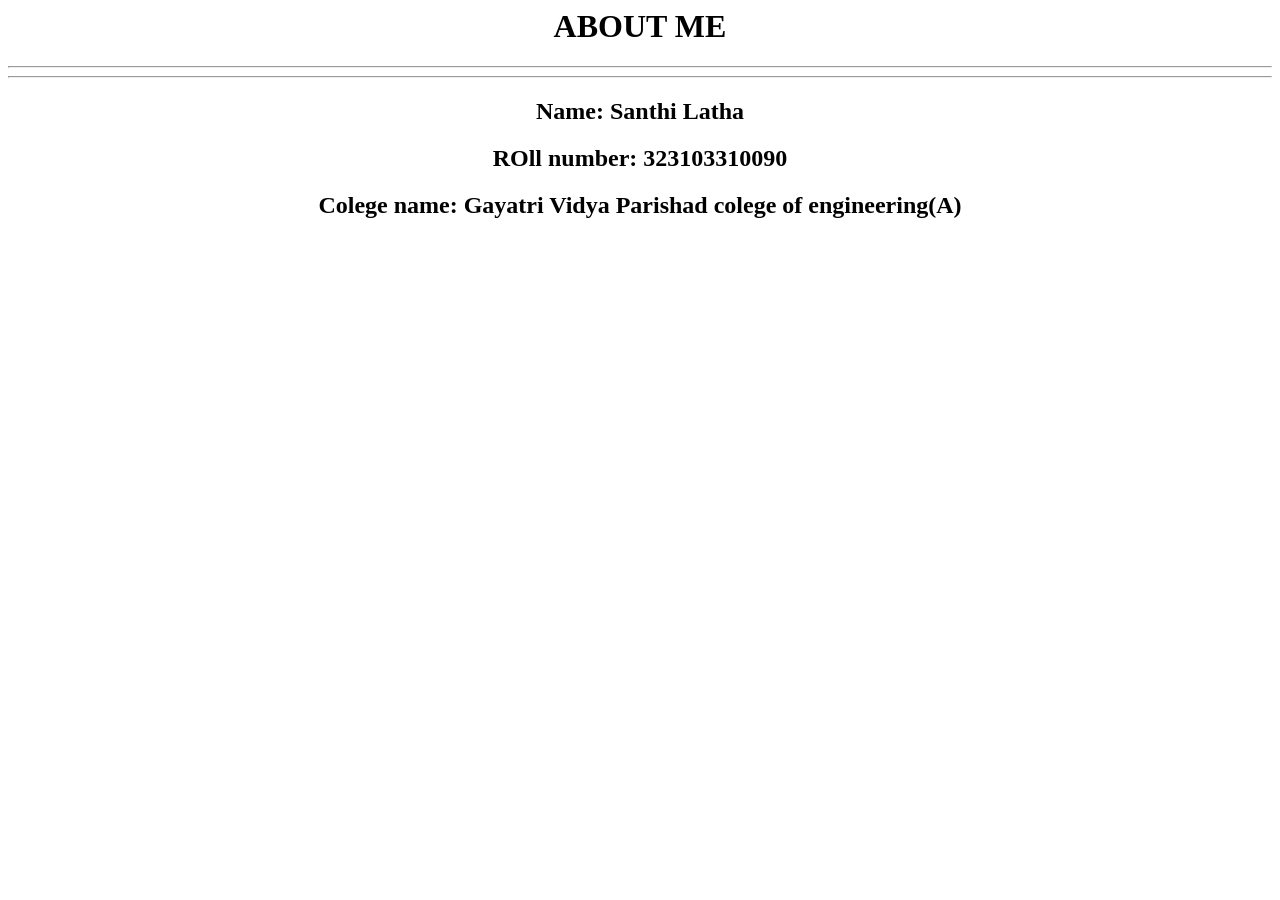
<file: index.html>
<html>
	<head>
	<title>About me</title>
	</head>
	<body>
	<h1><center>ABOUT ME</center></h1>
	<hr>
	<hr>
	<h2><center> Name: Santhi Latha</center></h2>
	<h2><center> ROll number: 323103310090</center> </h2>
	<h2><center> Colege name: Gayatri Vidya Parishad colege of engineering(A)</center></h2>
	</body>
</html>
</file>
